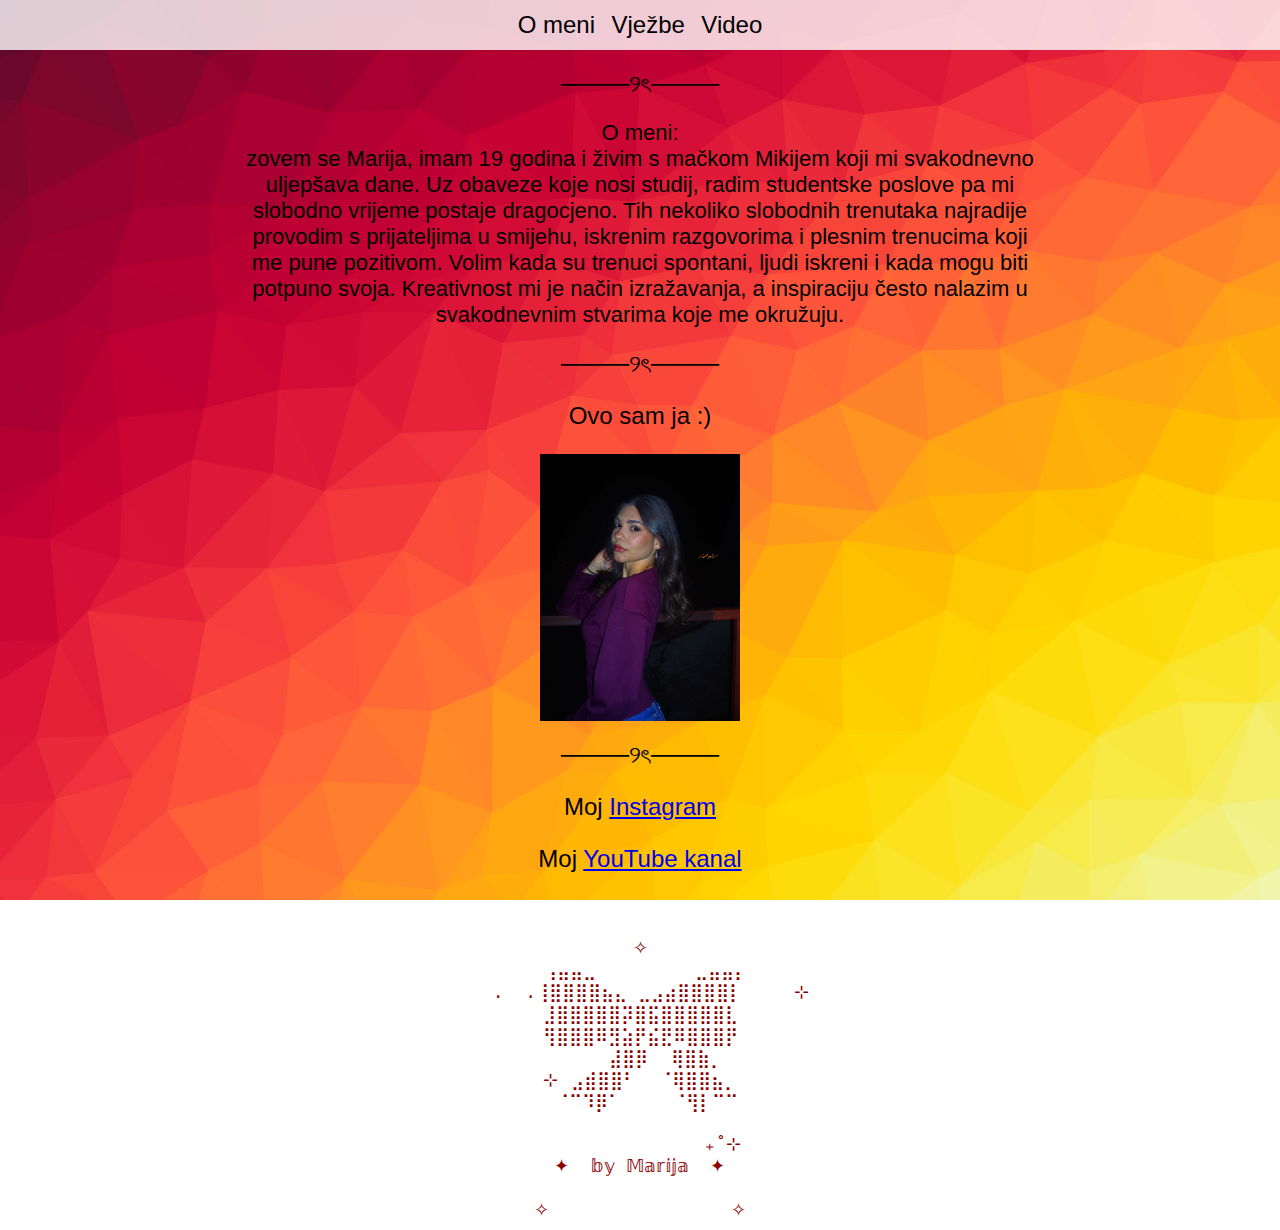
<file: o_meni.html>
<!DOCTYPE html>
<html lang="en">
<head>
    <meta charset="UTF-8">
    <meta name="viewport" content="width=device-width, initial-scale=1.0">
    <title>O meni</title>
    <link rel="stylesheet" href="styles.css">
</head>
<body style="background-repeat: no-repeat;background-attachment: fixed; background-size: cover; margin: 0; background-image: url(Slike/Background.jpg);">
      <nav style="margin-bottom: 20px;">
        <ul>
            <a href="o_meni.html"> <button class="button">O meni</button></a>
            <a href="vjezbe.html"><button class="button">Vježbe</button></a>
            <a href="video.html"> <button class="button">Video</button></a>
        </ul>
    </nav>
<div style="text-align: center; font-size: 24px; margin: 20px 0;">
  ────୨ৎ────
</div>
   <div style="max-width: 800px; margin: 0 auto;">
  <p style="text-align: center; font-family: Arial, sans-serif; font-size: 22px;">
    O meni: 
    <br> zovem se Marija, imam 19 godina i živim s mačkom Mikijem koji mi svakodnevno uljepšava dane.
    Uz obaveze koje nosi studij, radim studentske poslove pa mi slobodno vrijeme postaje dragocjeno. Tih nekoliko slobodnih trenutaka najradije provodim s prijateljima u smijehu, iskrenim razgovorima i plesnim trenucima koji me pune pozitivom.
    Volim kada su trenuci spontani, ljudi iskreni i kada mogu biti potpuno svoja. Kreativnost mi je način izražavanja, a inspiraciju često nalazim u svakodnevnim stvarima koje me okružuju.
  </p>
</div>
<div style="text-align: center; font-size: 24px; margin: 20px 0;">
  ────୨ৎ────
</div>
    <p style="text-align: center; font-family: Arial, sans-serif; font-size: 24px;">Ovo sam ja :)</p>
    <div style="display: flex; justify-content: center; align-items: center;"><img style="width: 200px;" height="auto" src="Slike/mare2.jpg" alt=""></div>
<div style="text-align: center; font-size: 24px; margin: 20px 0;">
  ────୨ৎ────
</div>
    <p style="text-align: center; font-family: Arial, sans-serif; font-size: 24px;">Moj <a href="https://www.instagram.com/marija.sinkovic/">Instagram</a></p>
	<p style="text-align: center; font-family: Arial, sans-serif; font-size: 24px;">
  Moj <a href="https://www.youtube.com/@marijasinkovic4247" target="_blank" rel="noopener noreferrer">YouTube kanal</a>
</p>
	<p style="font-family: monospace; white-space: pre; text-align: center; font-size: 18px; color: #8B0000;">

✧
 ⢠⣤⣤⣀ ⠀⠀⠀⠀⠀⠀ ⣀⣤⣤⡄
  .  .⢸⣿⣿⣿⣿⣦⣄ ⣀⣠⣴⣿⣿⣿⣿⡇⠀⠀⠀⠀⊹
⣸⣿⣿⣿⣿⣿⡽⣿⣯⣿⣿⣿⣿⣿⣇
⢻⣿⣿⣿⠿⣻⣵⡟⣮⣟⠿⣿⣿⣿⡟
⠀⠀⠀⠀⣼⣿⡿ ⠀⢿⣿⣷⡀
⊹⠀⣠⣾⣿⣿⠃ ⠀⠈⢿⣿⣿⣦⡀
⠀⠈⠉⠹⡿⠁⠀⠀⠀⠀⠈⢻⡇⠉⠉

⠀⠀⠀⠀⠀⠀⠀⠀⠀⠀⠀⠀⠀⠀ ₊˚⊹⠀⠀
✦  𝕓𝕪 𝕄𝕒𝕣𝕚𝕛𝕒  ✦
⠀⠀⠀⠀
✧⠀⠀⠀⠀⠀⠀⠀⠀⠀⠀⠀⠀⠀⠀✧
</p>

</body>
</html>
</file>
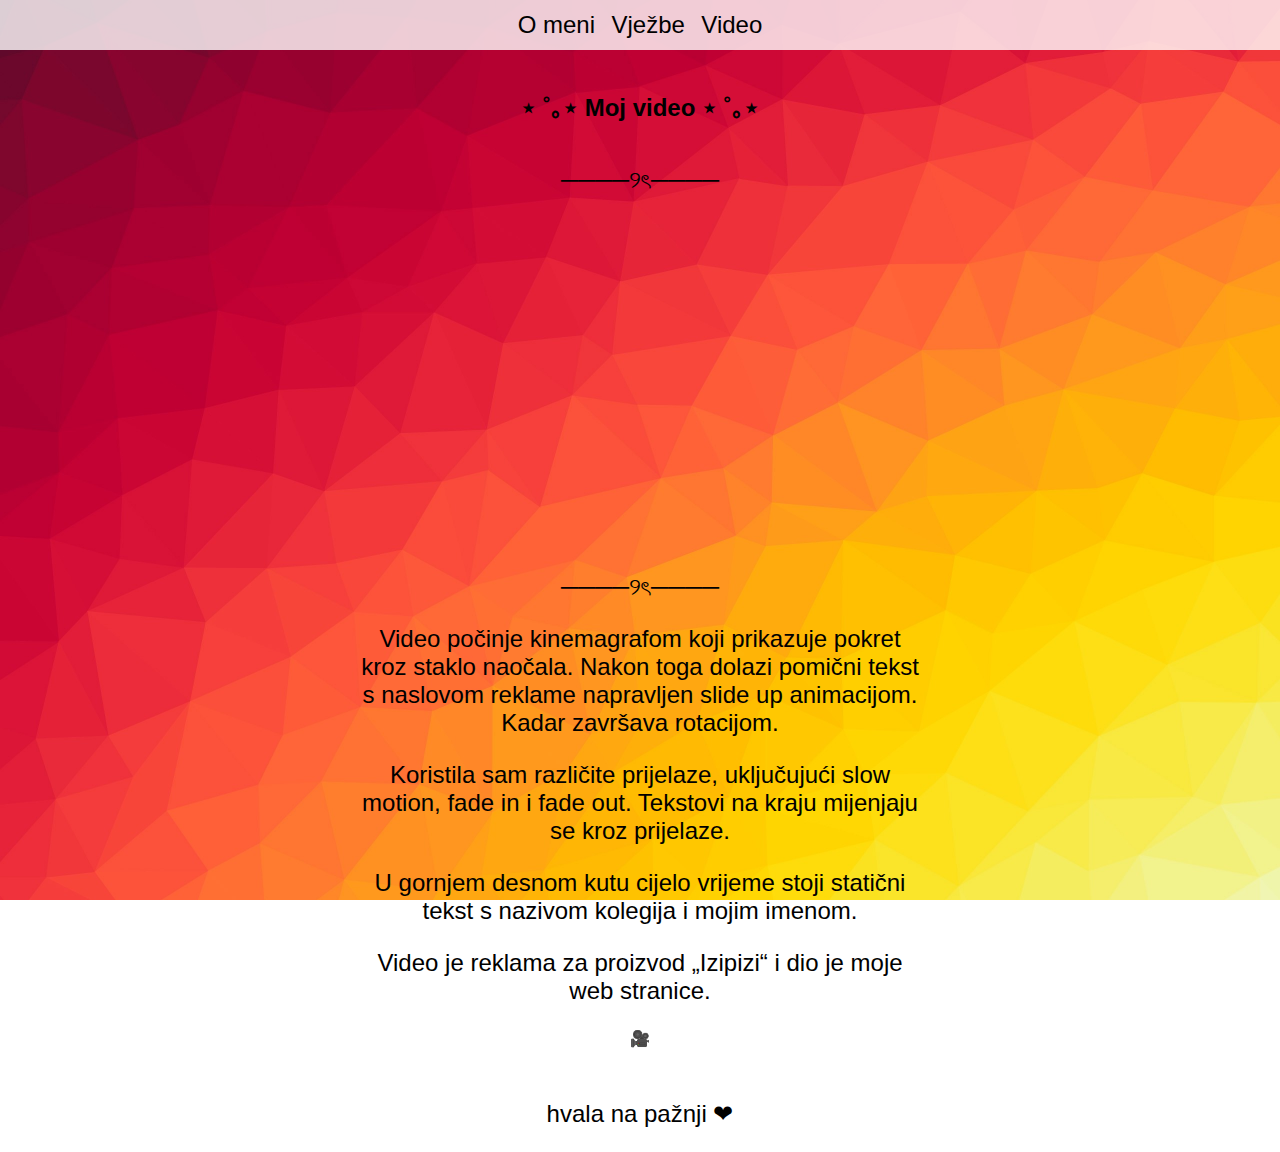
<file: video.html>
<!DOCTYPE html>
<html lang="en">
<head>
    <meta charset="UTF-8">
    <meta name="viewport" content="width=device-width, initial-scale=1.0">
    <title>Video🎥</title>
        <link rel="stylesheet" href="styles.css">

</head>
<body style="background-repeat: no-repeat;background-attachment: fixed; background-size: cover; margin: 0; background-image: url(Slike/Background.jpg);">
    <nav style="margin-bottom: 20px;">
        <ul>
            <a href="o_meni.html"> <button class="button">O meni</button></a>
            <a href="vjezbe.html"><button class="button">Vježbe</button></a>
            <a href="video.html"> <button class="button">Video</button></a>
        </ul>
    </nav>

    <div>
        <div style="display: flex; justify-content: center; align-items: center;">
            <p style="font-size: 24px; font-weight: bold;">⋆ ˚｡⋆ Moj video ⋆ ˚｡⋆</p>
        </div>
		<div style="text-align: center; font-size: 24px; margin: 20px 0;">
  ────୨ৎ────
</div>
       
<div style="display: flex; justify-content: center; align-items: center; flex-direction: column;">
    <iframe width="560" height="315" src="https://www.youtube.com/embed/0KAHdccTfMQ?si=KMS-Q-RFQO2y414E" title="YouTube video player" frameborder="0" allow="accelerometer; autoplay; clipboard-write; encrypted-media; gyroscope; picture-in-picture; web-share" referrerpolicy="strict-origin-when-cross-origin" allowfullscreen></iframe>

<div style="font-size: 24px; margin-top: 20px; max-width: 560px; text-align: center;">
<p style="text-align: center; font-size: 24px;">────୨ৎ────</p>
  <p>Video počinje kinemagrafom koji prikazuje pokret kroz staklo naočala. Nakon toga dolazi pomični tekst s naslovom reklame napravljen slide up animacijom. Kadar završava rotacijom.</p>

  <p>Koristila sam različite prijelaze, uključujući slow motion, fade in i fade out. Tekstovi na kraju mijenjaju se kroz prijelaze.</p>

  <p>U gornjem desnom kutu cijelo vrijeme stoji statični tekst s nazivom kolegija i mojim imenom.</p>

  <p>Video je reklama za proizvod „Izipizi“ i dio je moje web stranice.</p>
</div>

🎥
    </p>

    <p style="font-size: 24px; margin-top: 20px;">hvala na pažnji &#10084;</p>
</div>
</file>
<file: styles.css>
@font-face {
  font-family: Marija;
  src: url(Marija_Sinkovic_projektni_zadatak1.ttf);
}

body {
    margin: 0;
    font-family: Arial, sans-serif;
    background-image: url('pozadina.jpg');
    background-size: cover;
    background-position: center;
    color: #000;
}

header {
    text-align: center;
    padding: 40px 20px;
}

h1 {
    font-family: 'MarijaSinkovic', sans-serif;
    font-size: 48px;
    margin: 0;
}

h2 {
    font-size: 24px;
    margin-top: 10px;
}

nav {
    background-color: rgba(255, 255, 255, 0.8);
    text-align: center;
    padding: 10px 0;
}

nav ul {
    list-style-type: none;
    margin: 0;
    padding: 0;
}

nav li {
    display: inline;
    margin: 0 15px;
}

nav a {
    text-decoration: none;
    color: #333;
    font-weight: bold;
}

main {
    padding: 40px;
    text-align: center;
    font-size: 20px;
    background-color: rgba(255, 255, 255, 0.7);
    margin: 50px auto;
    width: 60%;
    border-radius: 10px;
}

.button{
    border-style: none;
    background-color: transparent;
    font-size: 24px;
    cursor: pointer;
    transition: 0.15s;
    border-radius: 10px;
}
.button:hover{
    background-color: rgb(219, 219, 219);
}
</file>
